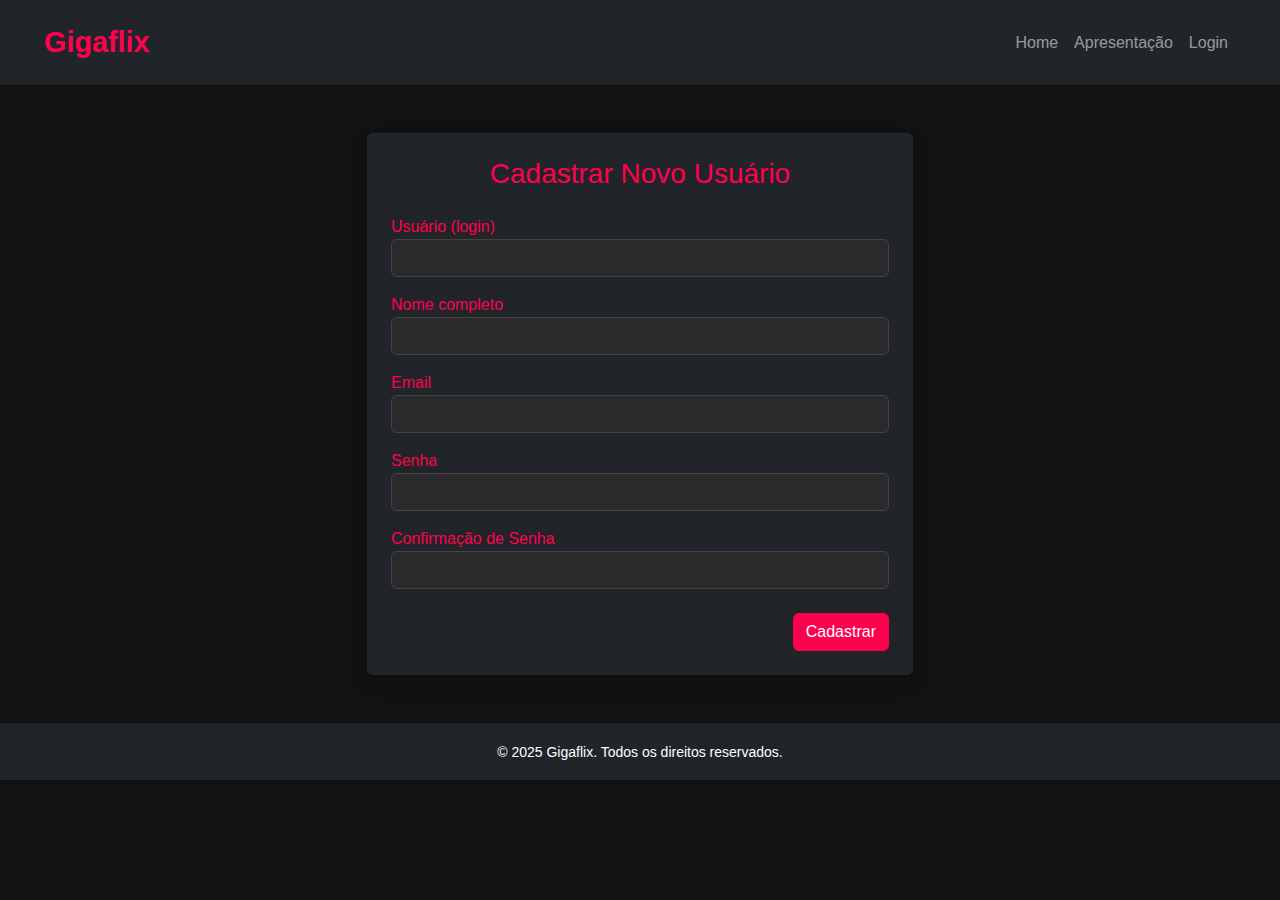
<file: public/cadastro-usuario.html>
<!DOCTYPE html>
<html lang="pt-BR">

<head>
    <meta charset="UTF-8">
    <meta name="viewport" content="width=device-width, initial-scale=1.0">
    <title>Gigaflix | Cadastro de Usuário</title>
    <link href="https://cdn.jsdelivr.net/npm/bootstrap@5.3.3/dist/css/bootstrap.min.css" rel="stylesheet">
    <link rel="stylesheet" href="https://cdn.jsdelivr.net/npm/bootstrap-icons@1.11.3/font/bootstrap-icons.min.css">
    <link rel="stylesheet" href="css/style.css">
</head>

<body>
    <nav class="navbar navbar-expand-lg navbar-dark bg-dark">
        <div class="container-fluid">
            <a class="navbar-brand" href="index.html">Gigaflix</a>
            <button class="navbar-toggler" type="button" data-bs-toggle="collapse" data-bs-target="#navbarNav"
                aria-controls="navbarNav" aria-expanded="false" aria-label="Alternar navegação">
                <span class="navbar-toggler-icon"></span>
            </button>
            <div class="collapse navbar-collapse" id="navbarNav">
                <ul class="navbar-nav ms-auto">
                    <li class="nav-item">
                        <a class="nav-link" href="index.html">Home</a>
                    </li>
                    <li class="nav-item" id="linkCadastroFilmes" style="display: none;">
                        <a class="nav-link" href="cadastro.html">Cadastro de filmes</a>
                    </li>
                    <li class="nav-item" id="linkFavoritos" style="display: none;">
                        <a class="nav-link" href="favoritos.html">Meus Favoritos</a>
                    </li>
                    <li class="nav-item">
                        <a class="nav-link" href="apresentacao.html">Apresentação</a>
                    </li>
                    <li class="nav-item" id="authLink">
                        <a class="nav-link" href="login.html">Login</a>
                    </li>
                </ul>
            </div>
        </div>
    </nav>
    <main class="container my-5">
        <div class="row justify-content-center">
            <div class="col-md-6">
                <div class="card p-4 bg-dark text-white shadow">
                    <h3 class="text-center text-info mb-4">Cadastrar Novo Usuário</h3>
                    <form id="cadastro-form" class="form" onsubmit="event.preventDefault(); salvaNovoUsuario(this);">
                        <div class="form-group mb-3">
                            <label for="txt_login" class="text-info">Usuário (login)</label>
                            <input type="text" name="txt_login" id="txt_login" class="form-control" required>
                        </div>
                        <div class="form-group mb-3">
                            <label for="txt_nome" class="text-info">Nome completo</label>
                            <input type="text" name="txt_nome" id="txt_nome" class="form-control" required>
                        </div>
                        <div class="form-group mb-3">
                            <label for="txt_email" class="text-info">Email</label>
                            <input type="email" name="txt_email" id="txt_email" class="form-control" required>
                        </div>
                        <div class="form-group mb-3">
                            <label for="txt_senha" class="text-info">Senha</label>
                            <input type="password" name="txt_senha" id="txt_senha" class="form-control" required>
                        </div>
                        <div class="form-group mb-3">
                            <label for="txt_senha2" class="text-info">Confirmação de Senha</label>
                            <input type="password" name="txt_senha2" id="txt_senha2" class="form-control" required>
                        </div>
                        <div class="form-group text-end pt-2">
                            <button type="submit" id="btn_salvar" class="btn btn-info">Cadastrar</button>
                        </div>
                    </form>
                </div>
            </div>
        </div>
    </main>

    <footer class="text-center py-3 bg-dark text-white">
        <small>&copy; 2025 Gigaflix. Todos os direitos reservados.</small>
    </footer>
    <script src="https://cdn.jsdelivr.net/npm/bootstrap@5.3.3/dist/js/bootstrap.bundle.min.js"></script>
    <script src="js/app.js"></script> <script src="js/login.js"></script>
</body>

</html>
</file>
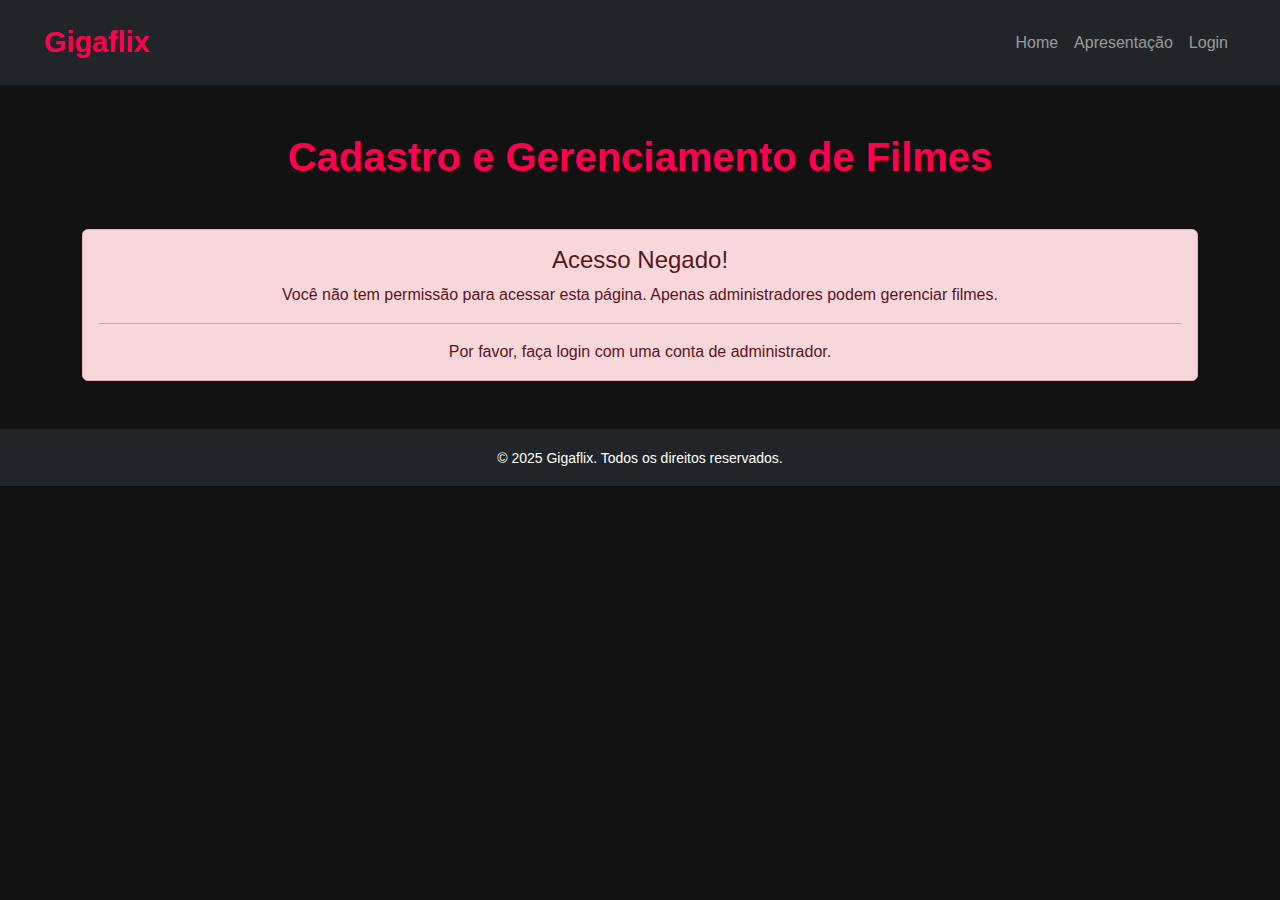
<file: public/cadastro.html>
<!DOCTYPE html>
<html lang="pt-BR">

<head>
  <meta charset="UTF-8">
  <meta name="viewport" content="width=device-width, initial-scale=1.0">
  <title>Gigaflix | Cadastro de Filmes</title>
  <link href="https://cdn.jsdelivr.net/npm/bootstrap@5.3.3/dist/css/bootstrap.min.css" rel="stylesheet">
  <link rel="stylesheet" href="https://cdnjs.cloudflare.com/ajax/libs/font-awesome/6.0.0-beta3/css/all.min.css">
  <link rel="stylesheet" href="css/style.css">
</head>

<body>
  <nav class="navbar navbar-expand-lg navbar-dark bg-dark">
    <div class="container-fluid">
      <a class="navbar-brand" href="index.html">Gigaflix</a>
      <button class="navbar-toggler" type="button" data-bs-toggle="collapse" data-bs-target="#navbarNav"
        aria-controls="navbarNav" aria-expanded="false" aria-label="Alternar navegação">
        <span class="navbar-toggler-icon"></span>
      </button>
      <div class="collapse navbar-collapse" id="navbarNav">
        <ul class="navbar-nav ms-auto">
          <li class="nav-item">
            <a class="nav-link" href="index.html">Home</a>
          </li>
          <li class="nav-item" id="linkCadastroFilmes" style="display: none;">
            <a class="nav-link" href="cadastro.html">Cadastro de filmes</a>
          </li>
          <li class="nav-item" id="linkFavoritos" style="display: none;">
            <a class="nav-link" href="favoritos.html">Meus Favoritos</a>
          </li>
          <li class="nav-item">
            <a class="nav-link" href="apresentacao.html">Apresentação</a>
          </li>
          <li class="nav-item" id="authLink">
            <a class="nav-link" href="login.html">Login</a>
          </li>
        </ul>
      </div>
    </div>
  </nav>
  <main class="container my-5">
    <h1 class="text-info text-center mb-4">Cadastro e Gerenciamento de Filmes</h1>

    <div id="admin-content" style="display: none;">
      <div class="card p-4 bg-dark text-white shadow mb-5">
        <h3 class="text-info mb-4" id="form-title">Adicionar Novo Filme</h3>
        <form id="filme-form">
          <input type="hidden" id="filme-id" name="id">

          <div class="mb-3">
            <label for="titulo" class="form-label text-info">Título:</label>
            <input type="text" class="form-control" id="titulo" name="titulo" placeholder="Digite o título do filme"
              required>
          </div>
          <div class="mb-3">
            <label for="descricao" class="form-label text-info">Descrição:</label>
            <textarea class="form-control" id="descricao" name="descricao" rows="3" placeholder="Descreva o filme"
              required></textarea>
          </div>
          <div class="mb-3">
            <label for="imagem" class="form-label text-info">URL da Imagem:</label>
            <input type="url" class="form-control" id="imagem" name="imagem" placeholder="Ex.: img/novo-filme.jpg ou URL externa"
              required>
          </div>
          <div class="row">
            <div class="col-md-4 mb-3">
              <label for="ano" class="form-label text-info">Ano:</label>
              <input type="number" class="form-control" id="ano" name="ano" placeholder="Ex.: 2025" required>
            </div>
            <div class="col-md-4 mb-3">
              <label for="genero" class="form-label text-info">Gênero:</label>
              <input type="text" class="form-control" id="genero" name="genero" placeholder="Ex.: Ação, Drama" required>
            </div>
            <div class="col-md-4 mb-3">
              <label for="nota" class="form-label text-info">Nota (0-10):</label>
              <input type="number" class="form-control" id="nota" name="nota" step="0.1" min="0" max="10"
                placeholder="Ex.: 8.5" required>
            </div>
          </div>
          <div class="form-check mb-3">
            <input class="form-check-input" type="checkbox" id="destaque" name="destaque">
            <label class="form-check-label text-info" for="destaque">
              Marcar como Destaque (aparece no carrossel da Home)
            </label>
          </div>
          <button type="submit" class="btn btn-primary" id="btn-salvar-filme">Cadastrar Filme</button>
          <button type="button" class="btn btn-secondary ms-2" id="btn-cancelar-edicao" style="display: none;">Cancelar Edição</button>
        </form>
      </div>

      <hr class="my-5">

      <div class="card p-4 bg-dark text-white shadow">
        <h3 class="text-info mb-4">Filmes Cadastrados</h3>
        <div class="table-responsive">
          <table class="table table-dark table-striped table-hover">
            <thead>
              <tr>
                <th scope="col">ID</th>
                <th scope="col">Título</th>
                <th scope="col">Ano</th>
                <th scope="col">Gênero</th>
                <th scope="col">Nota</th>
                <th scope="col">Destaque</th> <th scope="col">Ações</th>
              </tr>
            </thead>
            <tbody id="filmes-tbody">
              <tr>
                <td colspan="7" class="text-center text-muted">Carregando filmes...</td>
              </tr>
            </tbody>
          </table>
        </div>
      </div>
    </div>

    <div id="acesso-negado" class="alert alert-danger text-center my-5" role="alert" style="display: none;">
      <h4 class="alert-heading">Acesso Negado!</h4>
      <p>Você não tem permissão para acessar esta página. Apenas administradores podem gerenciar filmes.</p>
      <hr>
      <p class="mb-0">Por favor, faça login com uma conta de administrador.</p>
    </div>

  </main>

  <footer class="text-center py-3 bg-dark text-white">
    <small>&copy; 2025 Gigaflix. Todos os direitos reservados.</small>
  </footer>

  <script src="https://cdn.jsdelivr.net/npm/bootstrap@5.3.3/dist/js/bootstrap.bundle.min.js"></script>
  <script src="js/app.js"></script> 
  <script src="js/cadastro.js"></script> 

</body>
</html>
</file>
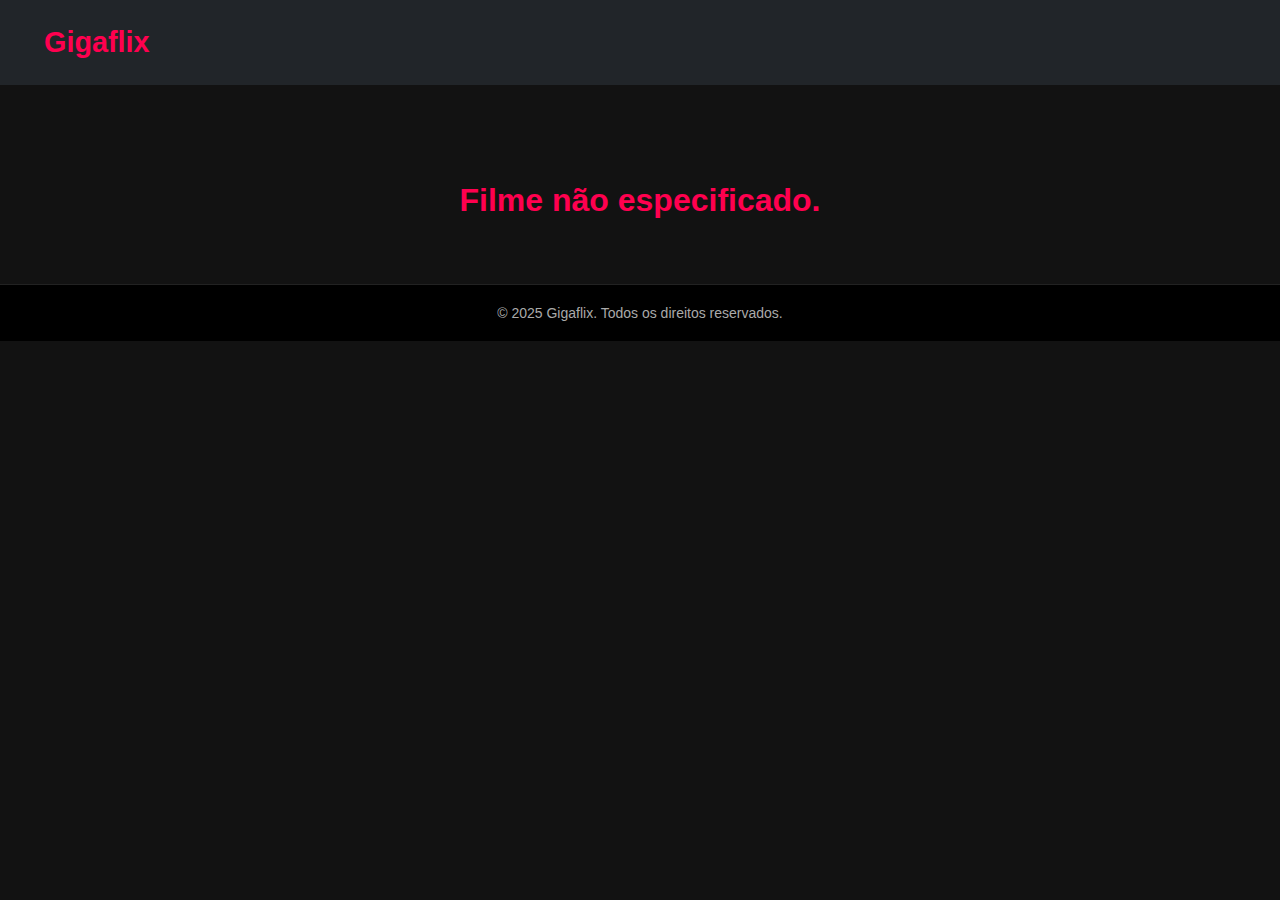
<file: public/detalhes.html>
<!DOCTYPE html>
<html lang="pt-BR">

<head>
  <meta charset="UTF-8" />
  <meta name="viewport" content="width=device-width, initial-scale=1.0" />
  <title>Gigaflix - Detalhes</title>
  <link href="https://cdn.jsdelivr.net/npm/bootstrap@5.3.3/dist/css/bootstrap.min.css" rel="stylesheet" />
  <link rel="stylesheet" href="css/style.css" />
</head>

<body>
  <nav class="navbar navbar-expand-lg navbar-dark bg-dark">
    <div class="container-fluid">
      <a class="navbar-brand" href="index.html">Gigaflix</a>
    </div>
  </nav>

  <main class="container my-5">
    <div id="movie-details" class="row">
      <!-- Detalhes do filme serão carregados aqui via fetch -->
    </div>
  </main>

  <footer class="text-center py-3">
    <small>&copy; 2025 Gigaflix. Todos os direitos reservados.</small>
  </footer>

  <script src="https://cdn.jsdelivr.net/npm/bootstrap@5.3.3/dist/js/bootstrap.bundle.min.js"></script>
  <script src="js/app.js"></script>
</body>

</html>
</file>
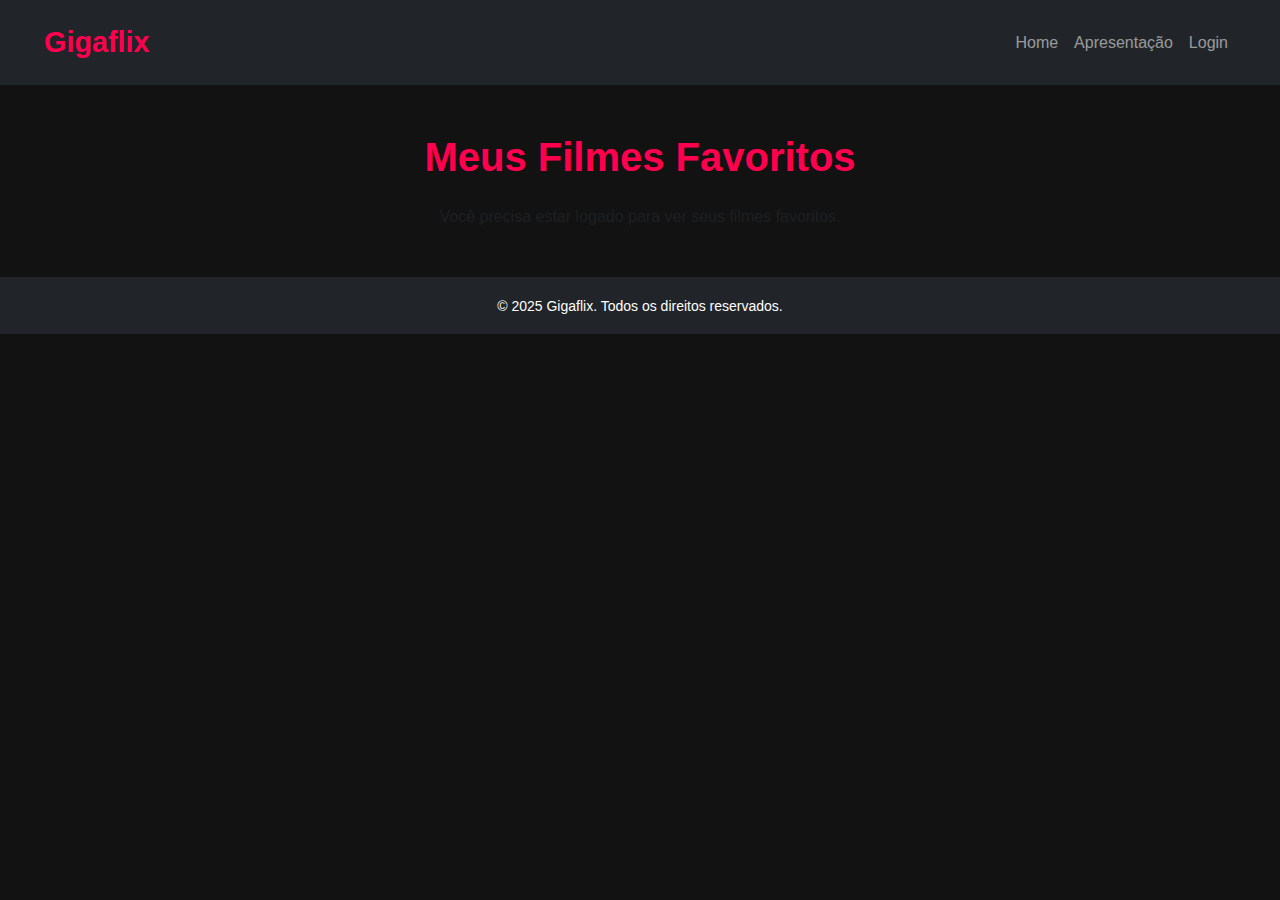
<file: public/favoritos.html>
<!DOCTYPE html>
<html lang="pt-BR">
<head>
    <meta charset="UTF-8">
    <meta name="viewport" content="width=device-width, initial-scale=1.0">
    <title>Gigaflix | Meus Favoritos</title>
    <link href="https://cdn.jsdelivr.net/npm/bootstrap@5.3.3/dist/css/bootstrap.min.css" rel="stylesheet">
    <link rel="stylesheet" href="https://cdnjs.cloudflare.com/ajax/libs/font-awesome/6.0.0-beta3/css/all.min.css">
    <link rel="stylesheet" href="css/style.css">
</head>
<body>
    <nav class="navbar navbar-expand-lg navbar-dark bg-dark">
        <div class="container-fluid">
            <a class="navbar-brand" href="index.html">Gigaflix</a>
            <button class="navbar-toggler" type="button" data-bs-toggle="collapse" data-bs-target="#navbarNav"
                aria-controls="navbarNav" aria-expanded="false" aria-label="Alternar navegação">
                <span class="navbar-toggler-icon"></span>
            </button>
            <div class="collapse navbar-collapse" id="navbarNav">
                <ul class="navbar-nav ms-auto">
                    <li class="nav-item">
                        <a class="nav-link" href="index.html">Home</a>
                    </li>
                    <li class="nav-item" id="linkCadastroFilmes" style="display: none;">
                        <a class="nav-link" href="cadastro.html">Cadastro de filmes</a>
                    </li>
                    <li class="nav-item" id="linkFavoritos" style="display: none;">
                        <a class="nav-link" href="favoritos.html">Meus Favoritos</a>
                    </li>
                    <li class="nav-item">
                        <a class="nav-link" href="apresentacao.html">Apresentação</a>
                    </li>
                    <li class="nav-item" id="authLink">
                        <a class="nav-link" href="login.html">Login</a>
                    </li>
                </ul>
            </div>
        </div>
    </nav>
    <main class="container my-5">
        <h1 class="text-info text-center mb-4">Meus Filmes Favoritos</h1>
        <div id="lista-favoritos" class="row">
            <p class="text-center text-muted">Carregando seus filmes favoritos...</p>
        </div>
    </main>

    <footer class="text-center py-3 bg-dark text-white">
        <small>&copy; 2025 Gigaflix. Todos os direitos reservados.</small>
    </footer>
    <script src="https://cdn.jsdelivr.net/npm/bootstrap@5.3.3/dist/js/bootstrap.bundle.min.js"></script>
    <script src="js/app.js"></script> 
</body>
</html>
</file>
<file: public/css/style.css>
/* Reset básico */
body {
  margin: 0;
  padding: 0;
  font-family: 'Segoe UI', Tahoma, Geneva, Verdana, sans-serif;
  background-color: #121212;
  color: #f0f0f0;
}

/* Navbar */
.navbar {
  padding: 1rem 2rem;
}

.navbar-brand {
  font-size: 1.8rem;
  font-weight: bold;
  color: #ff004f !important; /* Cor vermelha vibrante para o logo */
}

/* Carrossel */
.carousel-item img {
  object-fit: cover;
  height: 450px;
  filter: brightness(0.7);
}

.carousel-caption {
  background: rgba(0, 0, 0, 0.6);
  padding: 1rem;
  border-radius: 0.5rem;
}

.carousel-caption h5 {
  font-size: 1.8rem;
  color: #fff;
}

/* --- Novas Regras de Estilo para os Componentes Adicionados --- */

/* Títulos gerais (h1 e h2) */
h1 { /* Adicionado estilo para h1 para manter consistência */
    color: #ff004f;
    text-align: center;
    margin-top: 3rem;
    margin-bottom: 2rem;
    font-size: 2.5rem;
    font-weight: bold;
}

h2 {
    color: #ff004f; /* Mantém a cor vibrante dos títulos */
    text-align: center;
    margin-top: 3rem; /* Espaçamento superior */
    margin-bottom: 2rem; /* Espaçamento inferior */
    font-size: 2rem;
    font-weight: bold;
}

/* Campo de Pesquisa */
.input-group {
    max-width: 600px; /* Limita a largura para melhor visualização */
    margin: 2rem auto; /* Centraliza e adiciona margem */
}

.form-control {
    background-color: #2a2a2a; /* Fundo mais escuro para o campo */
    border: 1px solid #444;
    color: #f0f0f0;
}

.form-control::placeholder {
    color: #bbb;
}

.form-control:focus {
    background-color: #2a2a2a;
    border-color: #ff004f; /* Borda da cor do tema ao focar */
    box-shadow: 0 0 0 0.25rem rgba(255, 0, 79, 0.25); /* Sombra da cor do tema ao focar */
    color: #f0f0f0;
}

/* Botões primários (para 'Login', 'Cadastrar', 'Ver Detalhes') */
.btn-primary {
    background-color: #ff004f; /* Botão com a cor principal */
    border-color: #ff004f;
    color: #fff;
}

.btn-primary:hover {
    background-color: #cc003f; /* Tom mais escuro no hover */
    border-color: #cc003f;
}

/* Botões 'info' (usados para login/cadastro de usuário) */
.btn-info { /* Sobrescrevendo o azul padrão do Bootstrap */
    background-color: #ff004f; /* Cor principal do tema */
    border-color: #ff004f;
    color: #fff !important; /* Garante que o texto seja branco */
}

.btn-info:hover {
    background-color: #cc003f; /* Tom mais escuro no hover */
    border-color: #cc003f;
}

/* Textos 'info' (usados em labels de formulários) */
.text-info { /* Sobrescrevendo o azul padrão do Bootstrap */
    color: #ff004f !important; /* Cor principal do tema */
}


/* Cards de filmes (ajustes e ícone de favorito) */
.card {
  background-color: #1e1e1e;
  border: none;
  transition: transform 0.3s, box-shadow 0.3s;
  height: 100%; /* Garante que todos os cards na mesma linha tenham a mesma altura */
  display: flex;
  flex-direction: column;
}

.card:hover {
  transform: translateY(-5px);
  box-shadow: 0 8px 16px rgba(255, 0, 79, 0.2);
}

.card img {
  border-top-left-radius: 0.5rem;
  border-top-right-radius: 0.5rem;
  height: 250px; /* Altura fixa para as imagens dos cards */
  object-fit: cover; /* Garante que a imagem cubra a área sem distorcer */
}

.card-body {
  padding: 1rem;
  display: flex; /* Para usar flexbox e empurrar o footer para baixo */
  flex-direction: column;
  flex-grow: 1; /* Permite que o corpo do card se expanda */
}

.card-title {
  font-size: 1.2rem;
  color: #ff004f;
  margin-bottom: 0.5rem;
}

.card-text {
  color: #ccc;
  flex-grow: 1; /* Permite que o texto se expanda */
}

/* Ícone de favorito */
.favorito-icon, .favorito-icon-details {
    font-size: 1.5rem; /* Tamanho maior para o ícone */
    color: #6c757d; /* Cor padrão cinza do Bootstrap (secondary) */
    cursor: pointer;
    transition: color 0.2s ease-in-out; /* Transição suave */
}

/* Cor do coração quando marcado como favorito (vermelho do Bootstrap danger) */
.favorito-icon.fas, .favorito-icon-details.fas {
    color: #dc3545 !important; /* Força a cor vermelha */
}

/* Alinhamento do botão e ícone de favorito no card-body */
.card-body .d-flex { /* Seleciona a div que contém o botão e o ícone */
    margin-top: 1rem; /* Espaçamento entre o texto e a linha de ação */
    align-items: center; /* Alinha verticalmente */
}

/* Seção de Visualização Avançada (Gráfico) */
#visualizacao-avancada canvas {
    max-width: 100%; /* Garante que o gráfico seja responsivo */
    height: auto;
    background-color: #1e1e1e; /* Fundo escuro para o gráfico */
    padding: 1.5rem;
    border-radius: 0.5rem;
    box-shadow: 0 4px 8px rgba(0, 0, 0, 0.2);
}

/* Seção de Informações do Autor */
#informacoes-autor {
    background-color: #1e1e1e; /* Cor de fundo escura, similar aos cards */
    padding: 2rem; /* Adiciona o padding que antes era uma classe Bootstrap */
    border-radius: 0.5rem; /* Adiciona o border-radius */
    box-shadow: 0 4px 10px rgba(0, 0, 0, 0.3); /* Adiciona o shadow */
    text-align: center; /* Adiciona o text-align que antes era uma classe Bootstrap */
    margin-top: 3rem;
    margin-bottom: 3rem;
}

#informacoes-autor h2 {
    margin-top: 0;
}

.author-avatar-custom {
    width: 150px;
    height: 150px;
    object-fit: cover;
    margin-left: auto; /* Centraliza a imagem se display: block */
    margin-right: auto;
    display: block; /* Garante que as margens auto funcionem para centralizar */
    border: 3px solid #ff004f; /* Borda colorida no avatar */
}


#informacoes-autor h3 {
    color: #ff004f;
    margin-top: 1rem;
    margin-bottom: 0.5rem;
}

#informacoes-autor p {
    color: #ccc;
    line-height: 1.6;
}

#informacoes-autor .btn {
    margin: 0.5rem;
    border-color: #ff004f;
    color: #ff004f;
}

#informacoes-autor .btn:hover {
    background-color: #ff004f;
    color: #fff;
}


/* Página de detalhes */
#movie-details img {
  border-radius: 0.5rem;
}

#movie-details h2 {
  color: #ff004f;
  margin-bottom: 1rem;
}

#movie-details p {
  font-size: 1.1rem;
}

/* Footer */
footer {
  background-color: #000;
  color: #aaa;
  text-align: center;
  padding: 1rem;
  margin-top: 3rem;
  border-top: 1px solid #222;
}

/* Modal de Sugestão de Login */
.modal-content.bg-dark { /* Fundo do modal com tema escuro */
    background-color: #1e1e1e !important;
    border: 1px solid #333;
}

.modal-header {
    border-bottom: 1px solid #333;
}

.modal-footer {
    border-top: 1px solid #333;
}

.btn-close.btn-close-white { /* Botão fechar do modal em branco para contraste */
    filter: invert(1) grayscale(100%) brightness(200%); /* Torna o X branco */
}

/* Ajustes para o btn-secondary (usado no modal de sugestão de login e em 'Cancelar Edição') */
.btn-secondary {
    background-color: #6c757d; /* Cor cinza padrão do Bootstrap */
    border-color: #6c757d;
    color: #fff;
}

.btn-secondary:hover {
    background-color: #5a6268;
    border-color: #545b62;
}
</file>
